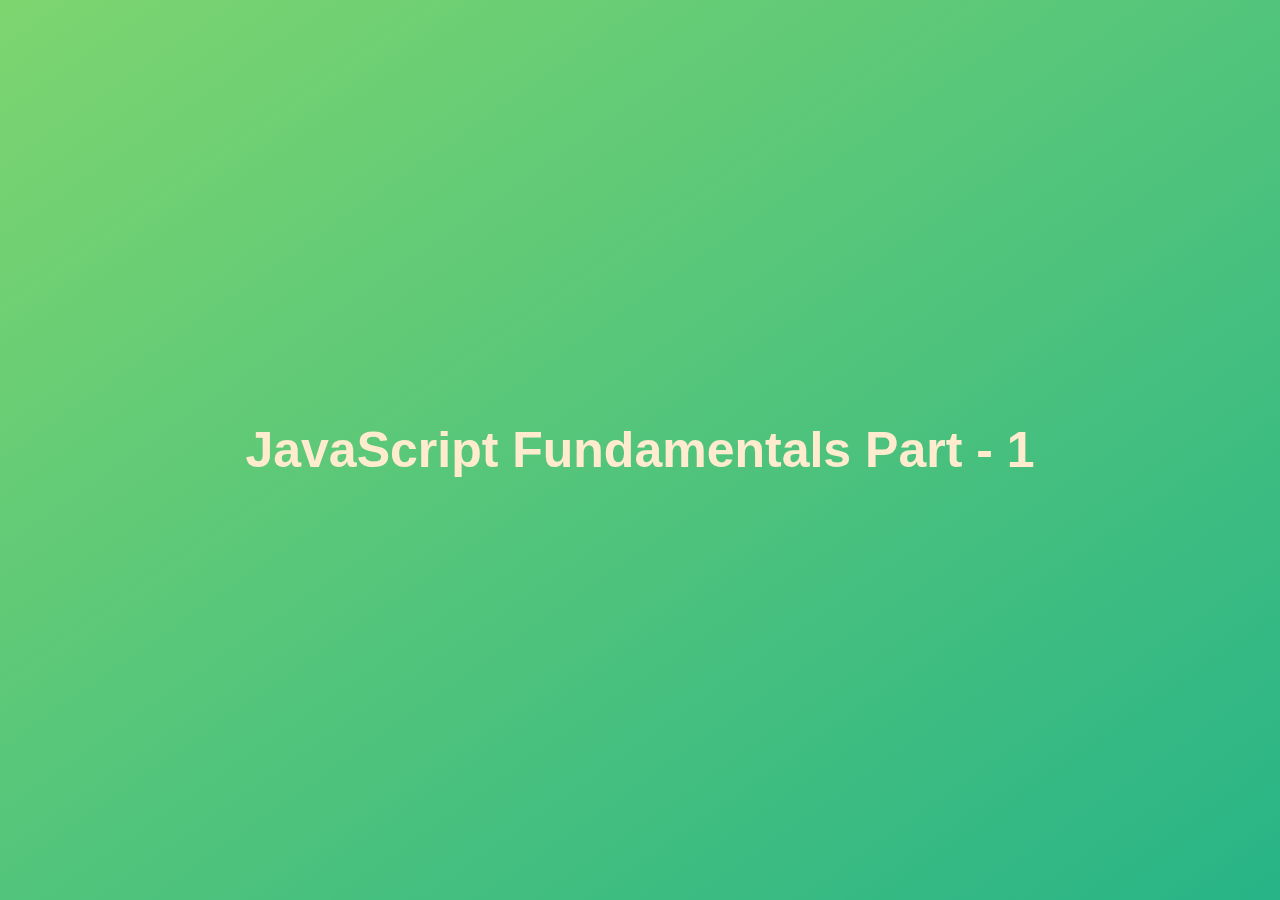
<file: demo-first-repo/index.html>
<!DOCTYPE html>
<html lang="en">
<head>
    <meta charset="UTF-8">
    <meta http-equiv="X-UA-Compatible" content="IE=edge">
    <meta name="viewport" content="width=device-width, initial-scale=1.0">
    <title>JavaScript Fundamentals</title>
    <style>
        *{
            margin: 0;
            padding: 0;
        }
        .main-content{
            height: 100vh;
            display: flex;
            align-items: center;
            background: linear-gradient(to top left, #28b487, #7dd56f);
        }
        .primary-heading{
            text-align: center;
            width: 100%;
            font-size: 50px;
            color: blanchedalmond;
            font-family: sans-serif;
        }
    </style>
</head>
<body>
    <div class="main-content">
    <h1 class="primary-heading">JavaScript Fundamentals Part - 1 </h1>
    </div>
    <script src="script.js"></script>
</body>
</html>
</file>
